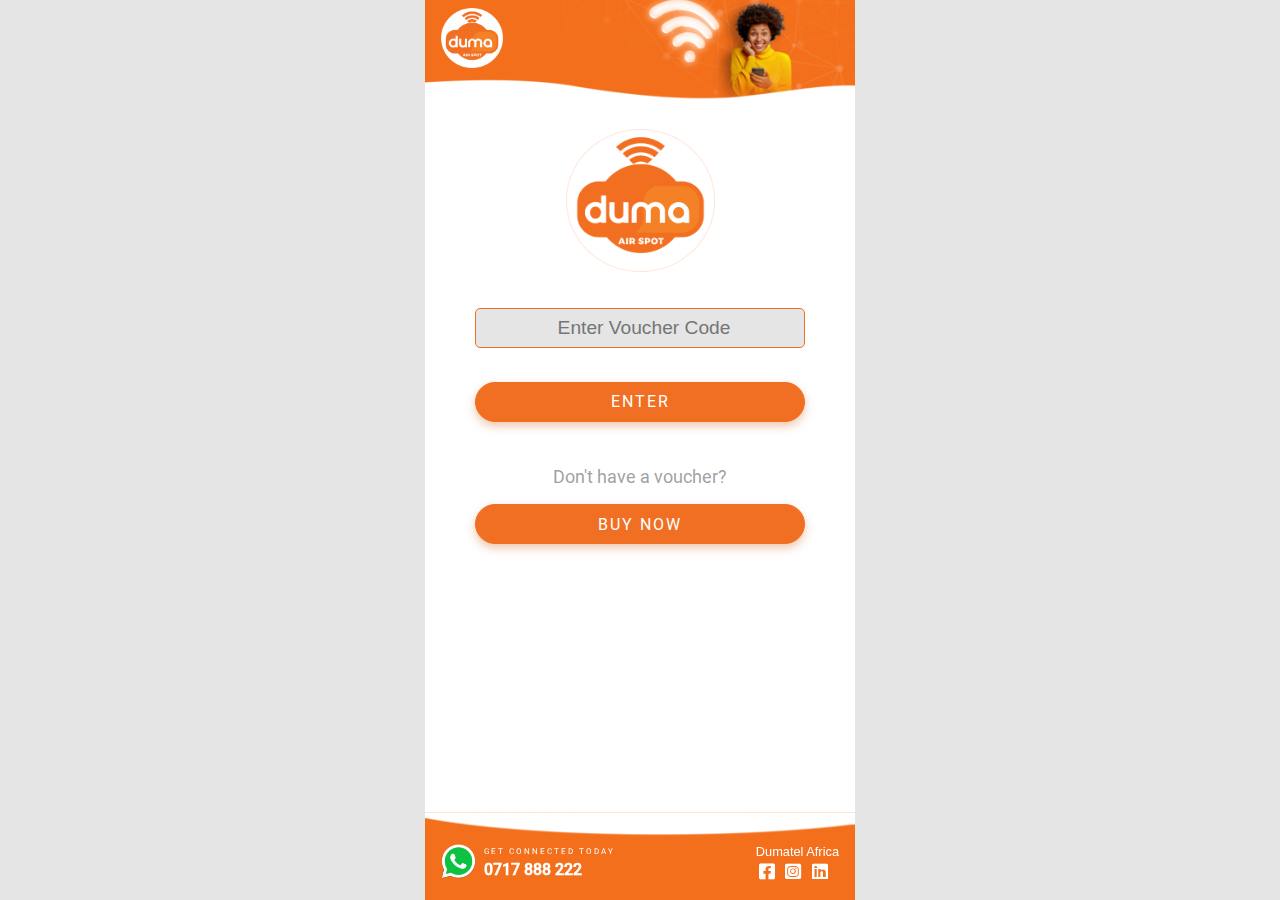
<file: index.html>
<!DOCTYPE html>
<html lang="en">
  <head>
    <meta charset="UTF-8" />
    <meta name="viewport" content="width=device-width, initial-scale=1.0" />
    <title>Duma Air Hotspot | Home</title>
    <meta name="title" content="Duma Air Hotspot - Home" />
    <!-- favicon -->
    <link rel="icon" type="image/png" href="./favicon.png" />
    <!-- css styles -->
    <link href="https://cdnjs.cloudflare.com/ajax/libs/font-awesome/5.13.0/css/all.min.css" rel="stylesheet">
    <link rel="stylesheet" href="./styles.css">
  </head>
<body class="flex al-c flex-col">
  <div class="container flex flex-col">
    <header class="header header-index">
      <a class="link" href="#">
        <img src="./assets/images/voucher_banner.png" alt="" srcset="">
      </a>
    </header>
    <main class="main flex flex-col jc-sa al-c text-center">
      <section class="voucher">
        <div class="voucher__banner">
          <img class="img" src="./assets/images/voucher_banner.png" alt="Duma Air Spot Logo">
        </div>
        <div class="voucher__form">
          <form class="form">
            <div class="form-control">
              <input class="w-100 text-center" type="text" name="voucher-code" placeholder="Enter Voucher Code">
            </div>
            <button role="submit" class="w-100 btn btn-primary">Enter</button>
          </form>
        </div>
        <div class="voucher__buy">
          <p>Don't have a voucher?</p>
          <a href="packages.html">
            <button class="w-100 btn btn-primary">Buy Now</button>
          </a>
        </div>        
      </section>
    </main> 
    <footer class="footer flex al-c jc-sb">
      <div class="footer__call flex al-c">
        <a class="link" href="https://api.whatsapp.com/send?phone=+254717888222" target="_blank">
          <img src="./assets/images/wa-logo.ico" alt="WhatsApp logo">
        </a>
        <div class="footer__call-details">
          <p>Get connected Today</p>
          <a class="link" href="tel:+254717888222">0717 888 222</a>
        </div>
      </div>
      <div class="footer__socials flex flex-col jc-c">
        <p>Dumatel Africa</p>
        <div class="social-links">
          <a href="https://www.facebook.com/dumatelafrica/" class="link" target="_blank">
            <i class="fab fa-facebook-square" aria-hidden="true"></i>
          </a>
          <a href="https://www.instagram.com/dumatelafrica/?hl=en" class="link" target="_blank">
            <i class="fab fa-instagram-square" aria-hidden="true"></i>
          </a>
          <a href="https://ke.linkedin.com/company/dumatel-africa" class="link" target="_blank">
            <i class="fab fa-linkedin" aria-hidden="true"></i>
          </a>
        </div>
      </div>
    </footer>
  </div>
</body>
</html>
</file>
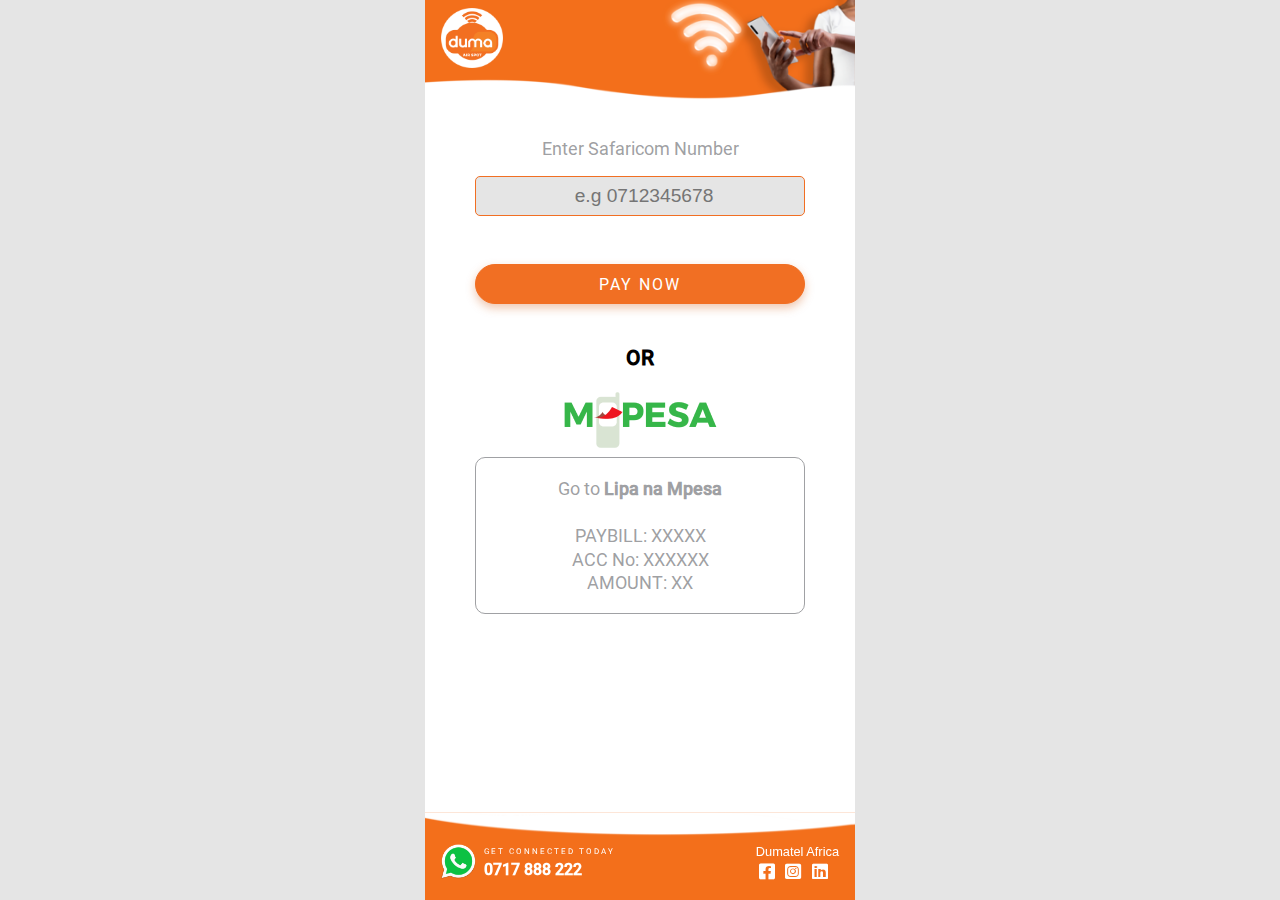
<file: pay.html>
<!DOCTYPE html>
<html lang="en">
  <head>
    <meta charset="UTF-8" />
    <meta name="viewport" content="width=device-width, initial-scale=1.0" />
    <title>Duma Air Hotspot | Pay</title>
    <meta name="title" content="Duma Air Hotspot - Pay" />

    <!-- favicon -->
    <link rel="icon" type="image/png" href="/favicon.png" />

    <!-- css styles -->
    <link href="https://cdnjs.cloudflare.com/ajax/libs/font-awesome/5.13.0/css/all.min.css" rel="stylesheet">
    <link rel="stylesheet" href="./styles.css">
  </head>
<body class="flex al-c flex-col">
  <div class="container flex flex-col">
    <header class="header header-pay">
      <a class="link" href="/">
        <img src="./assets/images/voucher_banner.png" alt="" srcset="">
      </a>
    </header>
    <main class="main flex flex-col jc-sa al-c text-center">
      <section class="pay">
          <form class="pay__form">
            <div class="pay__form-control">
              <label for="phone">Enter Safaricom Number</label>
              <input class="w-100 text-center" type="text" name="phone-number" placeholder="e.g 0712345678">
            </div>
            <button class="w-100 btn btn-primary">Pay Now</button>
          </form> 
        <div class="pay__body">
          <h3>OR</h3>
          <div class="pay__body__logo">
            <img src="./assets/images/mpesa_logo.png" alt="">
          </div>
          <div class="pay__body__info">
            <p>Go to <b>Lipa na Mpesa</b></p>
            <br>
            <p>PAYBILL: XXXXX</p>
            <p>ACC No: XXXXXX</p>
            <p>AMOUNT: XX</p>
          </div>
        </div>    
      </section>
    </main> 
    <footer class="footer flex al-c jc-sb">
      <div class="footer__call flex al-c">
        <a class="link" href="https://api.whatsapp.com/send?phone=+254717888222" target="_blank">
          <img src="./assets/images/wa-logo.ico" alt="WhatsApp logo">
        </a>
        <div class="footer__call-details">
          <p>Get connected Today</p>
          <a class="link" href="tel:+254717888222">0717 888 222</a>
        </div>
      </div>
      <div class="footer__socials flex flex-col jc-c">
        <p>Dumatel Africa</p>
        <div class="social-links">
          <a href="https://www.facebook.com/dumatelafrica/" class="link" target="_blank">
            <i class="fab fa-facebook-square" aria-hidden="true"></i>
          </a>
          <a href="https://www.instagram.com/dumatelafrica/?hl=en" class="link" target="_blank">
            <i class="fab fa-instagram-square" aria-hidden="true"></i>
          </a>
          <a href="https://ke.linkedin.com/company/dumatel-africa" class="link" target="_blank">
            <i class="fab fa-linkedin" aria-hidden="true"></i>
          </a>
        </div>
      </div>
    </footer>
  </div>
</body>
</html>
</file>
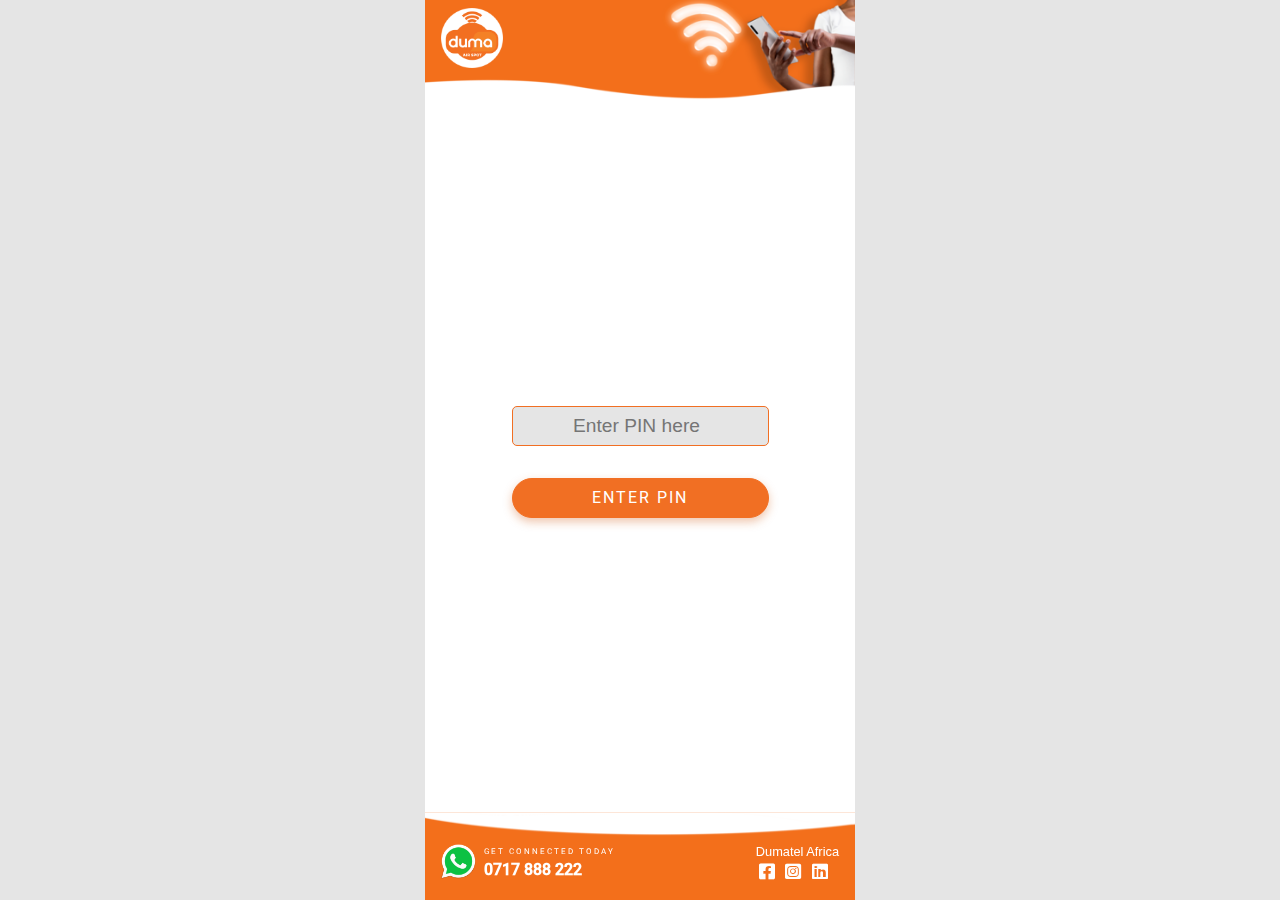
<file: stk-push.html>
<!DOCTYPE html>
<html lang="en">
  <head>
    <meta charset="UTF-8" />
    <meta name="viewport" content="width=device-width, initial-scale=1.0" />
    <title>Duma Air Hotspot | Contact</title>
    <meta name="title" content="Duma Air Hotspot - Contact" />

    <!-- favicon -->
    <link rel="icon" type="image/png" href="/favicon.png" />
    <!-- css styles -->
    <link href="https://cdnjs.cloudflare.com/ajax/libs/font-awesome/5.13.0/css/all.min.css" rel="stylesheet">
    <link rel="stylesheet" href="./styles.css">
  </head>
<body class="flex al-c flex-col">
  <div class="container flex flex-col">
    <header class="header header-stk">
      <a class="link" href="/">
        <img src="./assets/images/voucher_banner.png" alt="" srcset="">
      </a>
    </header>
    <main class="main flex flex-col jc-sa al-c text-center h-100">
      <section class="stk-push">
        <form class="form">
          <div class="form-group">
            <input class="text-center" type="number" placeholder="Enter PIN here" name="pin_code">
          </div>
          <button class="btn btn-primary w-100">Enter Pin</button>
        </form>   
      </section>
    </main> 
    <footer class="footer flex al-c jc-sb">
      <div class="footer__call flex al-c">
        <a class="link" href="https://api.whatsapp.com/send?phone=+254717888222" target="_blank">
          <img src="./assets/images/wa-logo.ico" alt="WhatsApp logo">
        </a>
        <div class="footer__call-details">
          <p>Get connected Today</p>
          <a class="link" href="tel:+254717888222">0717 888 222</a>
        </div>
      </div>
      <div class="footer__socials flex flex-col jc-c">
        <p>Dumatel Africa</p>
        <div class="social-links">
          <a href="https://www.facebook.com/dumatelafrica/" class="link" target="_blank">
            <i class="fab fa-facebook-square" aria-hidden="true"></i>
          </a>
          <a href="https://www.instagram.com/dumatelafrica/?hl=en" class="link" target="_blank">
            <i class="fab fa-instagram-square" aria-hidden="true"></i>
          </a>
          <a href="https://ke.linkedin.com/company/dumatel-africa" class="link" target="_blank">
            <i class="fab fa-linkedin" aria-hidden="true"></i>
          </a>
        </div>
      </div>
    </footer>
  </div>
</body>
</html>
</file>
<file: styles.css>
@font-face{font-family:"Roboto";src:url(/assets/fonts/Roboto/Roboto-Light.ttf) format("truetype");font-weight:300;font-style:normal;font-display:swap}@font-face{font-family:"Roboto";src:url(/assets/fonts/Roboto/Roboto-LightItalic.ttf) format("truetype");font-weight:300;font-style:italic;font-display:swap}@font-face{font-family:"Roboto";src:url(/assets/fonts/Roboto/Roboto-Regular.ttf) format("truetype");font-weight:normal;font-style:normal;font-display:swap}@font-face{font-family:"Roboto";src:url(/assets/fonts/Roboto/Roboto-Medium.ttf) format("truetype");font-weight:500;font-style:normal;font-display:swap}@font-face{font-family:"Roboto";src:url(/assets/fonts/Roboto/Roboto-MediumItalic.ttf) format("truetype");font-weight:500;font-style:italic;font-display:swap}@font-face{font-family:"Montserrat";src:url(/assets/fonts/Montserrat/Montserrat-Regular.woff) format("woff");font-weight:normal;font-style:normal;font-display:swap}@font-face{font-family:"Montserrat";src:url(/assets/fonts/Montserrat/Montserrat-RegularItalic.woff) format("woff");font-weight:normal;font-style:italic;font-display:swap}@font-face{font-family:"Montserrat";src:url(/assets/fonts/Montserrat/Montserrat-Medium.woff) format("woff");font-weight:500;font-style:normal;font-display:swap}@font-face{font-family:"Montserrat";src:url(/assets/fonts/Montserrat/Montserrat-MediumItalic.woff) format("woff");font-weight:500;font-style:italic;font-display:swap}@font-face{font-family:"Montserrat";src:url(/assets/fonts/Montserrat/Montserrat-Semibold.woff) format("woff");font-weight:600;font-style:normal;font-display:swap}@font-face{font-family:"Montserrat";src:url(/assets/fonts/Montserrat/Montserrat-SemiboldItalic.woff) format("woff");font-weight:600;font-style:italic;font-display:swap}html{-webkit-box-sizing:border-box;box-sizing:border-box;font-size:16px}*::before,*,*::after{padding:0;margin:0;-webkit-box-sizing:inherit;box-sizing:inherit}a{text-decoration:none}button,button:active,button:focus,input:focus,input:active{outline:none}input{height:2.5rem;padding-left:0.5rem;font-size:1.2rem;background:#E5E5E5;border:0.0625rem solid #f16f23;border-radius:0.3125rem;-webkit-transition:all 30ms ease-in-out;transition:all 30ms ease-in-out}input:focus,input:active{border:0.0625rem solid #818285}body{position:relative;min-height:100vh;color:rgba(128,129,133,0.75);font-size:1.125rem;font-family:Roboto, Arial, sans-serif;line-height:1.3;background:#E5E5E5;-webkit-transition:all 300ms ease-in-out;transition:all 300ms ease-in-out;overflow:hidden}.flex{display:-webkit-box;display:-ms-flexbox;display:flex}.flex.flex-col{-webkit-box-orient:vertical;-webkit-box-direction:normal;-ms-flex-direction:column;flex-direction:column}.flex.jc-c{-webkit-box-pack:center;-ms-flex-pack:center;justify-content:center}.flex.jc-sa{-ms-flex-pack:distribute;justify-content:space-around}.flex.jc-sb{-webkit-box-pack:justify;-ms-flex-pack:justify;justify-content:space-between}.flex.jc-se{-webkit-box-pack:space-evenly;-ms-flex-pack:space-evenly;justify-content:space-evenly}.flex.al-c{-webkit-box-align:center;-ms-flex-align:center;align-items:center}.btn{height:2.5rem;font-family:Roboto, 'Open Sans', 'Helvetica Neue', monospace, sans-serif;font-size:1rem;letter-spacing:0.125rem;cursor:pointer;-webkit-transition:all 300ms ease-in-out;transition:all 300ms ease-in-out;-webkit-box-shadow:0 0.25rem 0.625rem rgba(209,92,23,0.35);box-shadow:0 0.25rem 0.625rem rgba(209,92,23,0.35)}.btn.btn-primary{color:#fff;text-transform:uppercase;background:#f16f23;border:0.1rem solid #f16f23;border-radius:1.875rem}.btn.btn-primary:hover{background:rgba(241,111,35,0.8)}.container{width:100vw;max-width:26.875rem;height:calc(100vh - 50px);padding-bottom:2rem;background:#fff;overflow-x:hidden;overflow-y:scroll;scroll-behavior:smooth}.container main{margin-top:6.5625rem}.container::-webkit-scrollbar{width:0.1rem}.container::-webkit-scrollbar-track{background:#f16f23}.container::-webkit-scrollbar-thumb{background-color:#000;border-radius:1.25rem;border:0.0625rem solid #000}.img{width:100%;height:auto}.w-100{width:100%}.h-100{height:100%}.text-center{text-align:center}.header{position:fixed;width:100vw;height:100px;max-width:26.875rem;z-index:1;background-position:bottom;background-size:cover}.header .link{margin-left:1rem}.header .link img{height:60px;margin-top:0.5rem}.header.header-index{background-image:url(./../../assets/images/header_1.png)}.header.header-packages{background-image:url(./../../assets/images/header_2.png)}.header.header-pay{background-image:url(./../../assets/images/header_3.png)}.header.header-stk{background-image:url(./../../assets/images/header_3.png)}.header.header-rent{background-image:url(./../../assets/images/header_4.png)}main .voucher{width:calc(100% - 6.25rem)}main .voucher__banner{margin-top:1rem}main .voucher__banner img{width:50%;padding:0.5rem}main .voucher__form .form *{margin:0.7rem auto}main .voucher__buy{margin-top:2rem}main .voucher__buy *{margin:0.5rem auto}main .packages{width:calc(100% - 6.25rem)}main .packages__head{margin:3vh auto}main .packages__head h2{color:#f16f23;letter-spacing:0.125rem}main .packages__list{position:relative}main .packages__item{margin:2rem auto}main .packages__item__cost{position:absolute;height:3.75rem;width:3.75rem;color:#fff;font-weight:lighter;background:#f16f23;border-radius:50%;-webkit-box-shadow:0 0.25rem 0.625rem rgba(209,92,23,0.4);box-shadow:0 0.25rem 0.625rem rgba(209,92,23,0.4)}main .packages__item__duration{width:100%;border:none;background:rgba(128,129,133,0.75);color:#fff;border-radius:1.875rem;-webkit-box-shadow:0 0.25rem 0.625rem rgba(0,0,0,0.25);box-shadow:0 0.25rem 0.625rem rgba(0,0,0,0.25)}main .packages__item__duration:hover{color:#f16f23;background:#E5E5E5}main .pay{width:calc(100% - 6.25rem)}main .pay__form{margin:2rem auto 1.5rem}main .pay__form *{margin:1rem auto}main .pay__body h3{color:#000;margin-bottom:1rem}main .pay__body__info{padding:1.2rem;border:0.0625rem solid rgba(128,129,133,0.75);border-radius:0.625rem}.main .stk-push .form .form-group{margin-bottom:2rem}.rent{position:relative}.rent__banner{position:static;margin-top:-2rem}.rent__body{width:calc(100% - 6.25rem);margin-top:1rem}.rent__body .form{margin:1rem auto}.rent__body .form .form-control,.rent__body .form p,.rent__body .form .btn.btn-primary{margin:0.5rem auto}.rent__body .form label,.rent p{color:#000}.footer{position:fixed;bottom:0;padding:2rem 1rem 1rem;width:100vw;max-width:26.875rem;background-image:url(./../../assets/images/footer_1.png);background-position:center;background-size:cover}.footer .link{-webkit-transition:opacity 300ms ease;transition:opacity 300ms ease}.footer .link:hover{opacity:0.9}.footer__call img{height:35px}.footer__call-details{color:#fff;margin-left:0.5rem}.footer__call-details p{font-size:0.5rem;text-transform:uppercase;letter-spacing:2px}.footer__call-details a{color:#fff;text-decoration:none;font-weight:bold;font-size:1rem}.footer__socials{color:#fff}.footer__socials p{font-size:0.8rem;font-family:Verdana, Geneva, Tahoma, sans-serif}.footer__socials a{margin:auto 0.2rem}.footer__socials .link{color:#fff}
/*# sourceMappingURL=styles.css.map */
</file>
